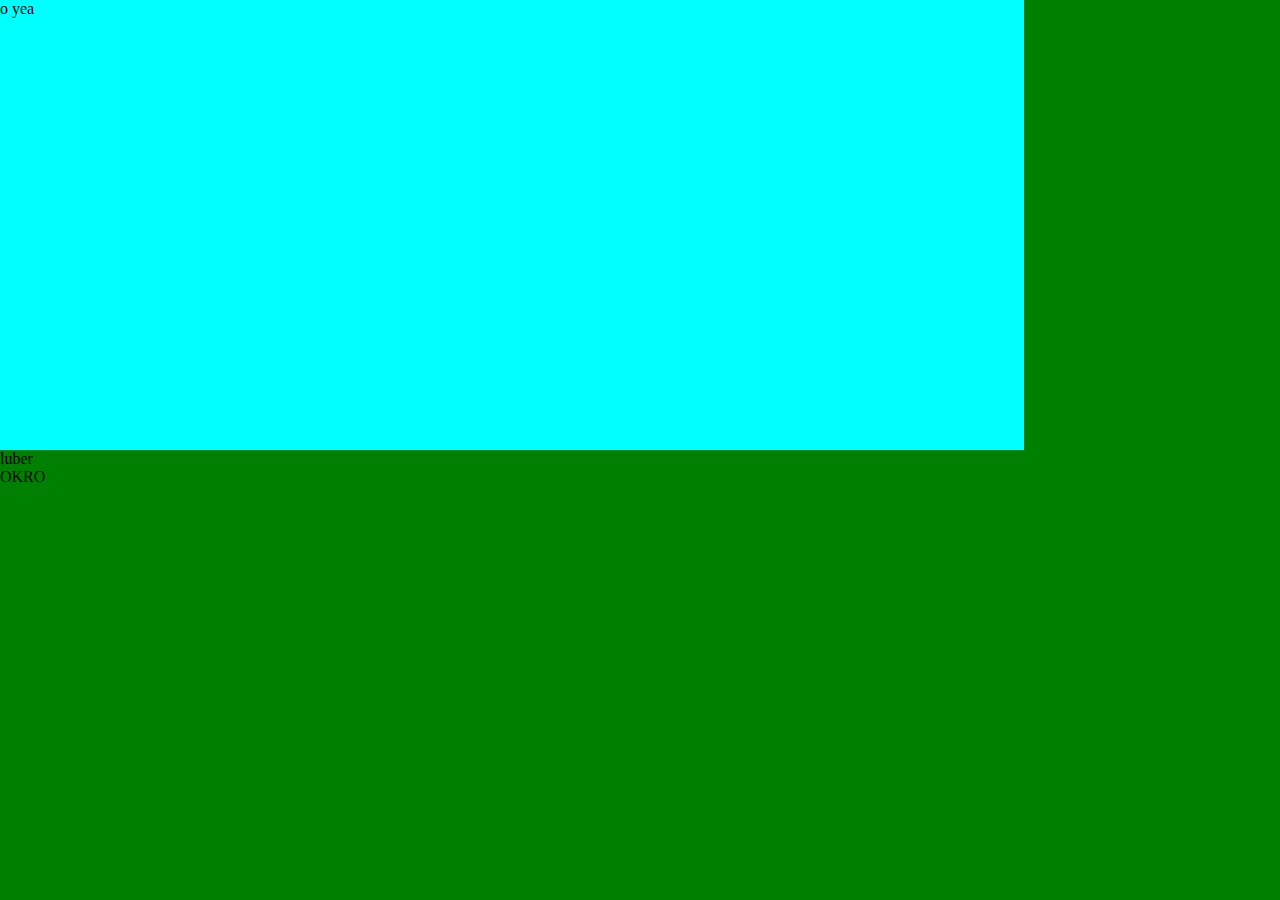
<file: t1/index.html>
<!DOCTYPE html>
<html lang="en">
<head>
    <meta charset="UTF-8">
    <meta name="viewport" content="width=device-width, initial-scale=1.0">
    <title>Document</title>
    <style>
        *{
            box-sizing: border-box;
            margin: 0;
        }
        section{
            height: 100vh;
            width: 100%;
            background-color: green;
        }
        .a1{
            height: 50%;
            width: 80%;
            background-color: aqua;
        }
    </style>
</head>
<body>
    <section>
        <div class="a1">
            o yea 
        </div>
        <div class="b1">
            luber
        </div>
        <div class="c1">
            OKRO
        </div>
    </section>
</body>
</html>
</file>
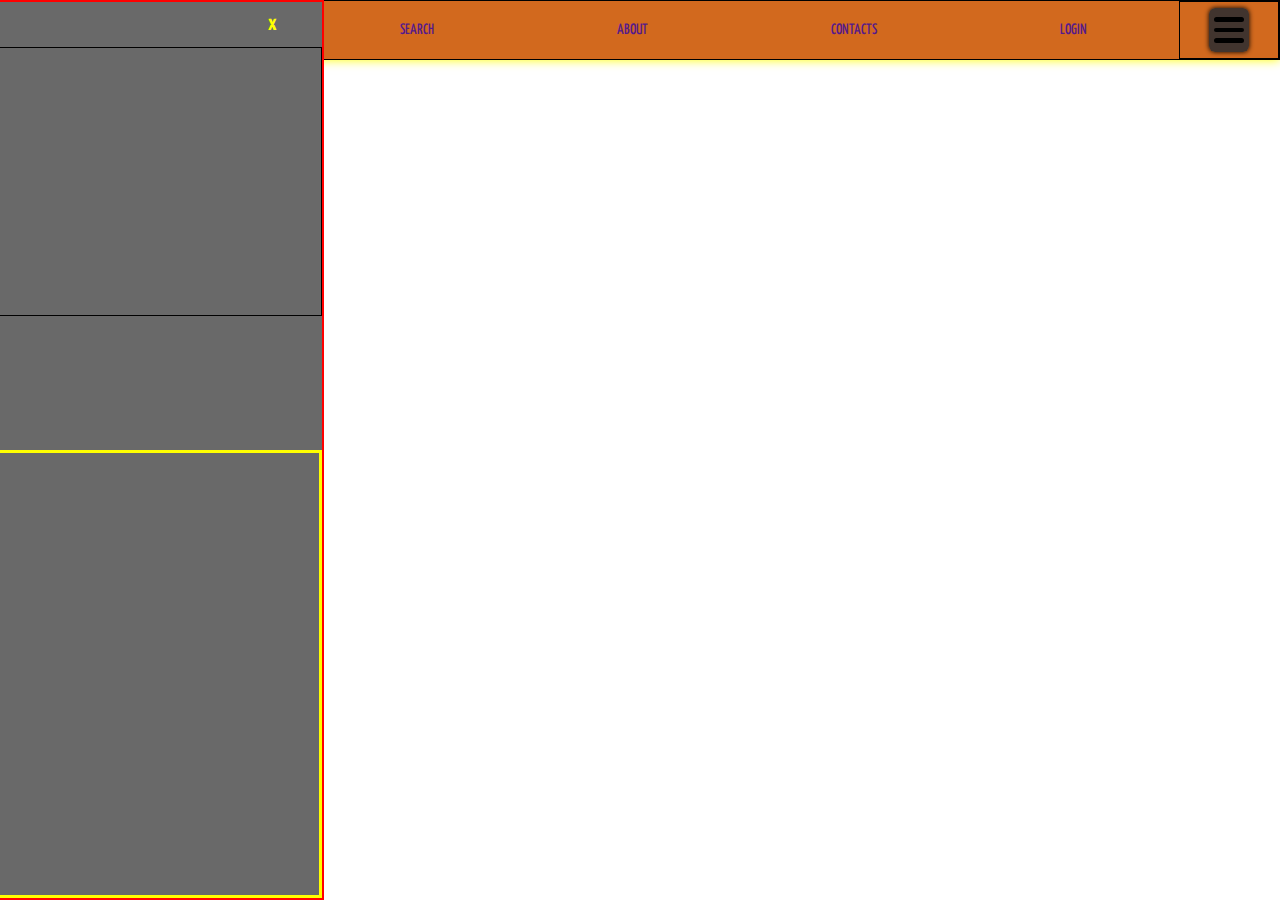
<file: t4/index.html>
<!DOCTYPE html>
<html lang="en">
<head>
    <meta charset="UTF-8">
    <meta name="viewport" content="width=device-width, initial-scale=1.0">
    <title>Doco</title>
    <!-- <link rel="preconnect" href="https://fonts.googleapis.com">
    <link rel="preconnect" href="https://fonts.gstatic.com" crossorigin>
    <link href="https://fonts.googleapis.com/css2?family=Rajdhani:wght@300;400;500;600;700&display=swap" rel="stylesheet"> -->
    <link rel="stylesheet" href="style.css">
</head>
<body>
    <nav>
        <div class="logo-container">
            <img src="pics/brisk.png" alt="" class="logo-pic">
        </div>
        <ul class="nav-list">
            <li>
                <a href="">HOME</a>
            </li>
            <li>
                <a href="">SEARCH</a>
            </li>
            <li>
                <a href="">ABOUT</a>
            </li>
            <li>
                <a href="">CONTACTS</a>
            </li>
            <li>
                <a href="">LOGIN</a>
            </li>
        </ul>
        <div class="hamburger-container">
            <div class="hamburger">
                <span></span>
                <span></span>
                <span></span>
            </div>
        </div>
    </nav>
    <div class="side-nav">
        <h2 class="hamburger2">x</h2>
        <div class="sideNav-logo-container">
            <img src="pics/brisk.png" alt="" class="sideNav-logo">
        </div>
        <h2 class="sideNav-title">NCS</h2>
        <ul class="sideNav-list">
            <li>
                <a href="">HOME</a>
            </li>
            <li>
                <a href="">SEARCH</a>
            </li>
            <li>
                <a href="">ABOUT</a>
            </li>
            <li>
                <a href="">CONTACTS</a>
            </li>
            <li>
                <a href="">LOGIN</a>
            </li>
        </ul>
    </div>
    <script src="script.js"></script>
</body>
</html>
</file>
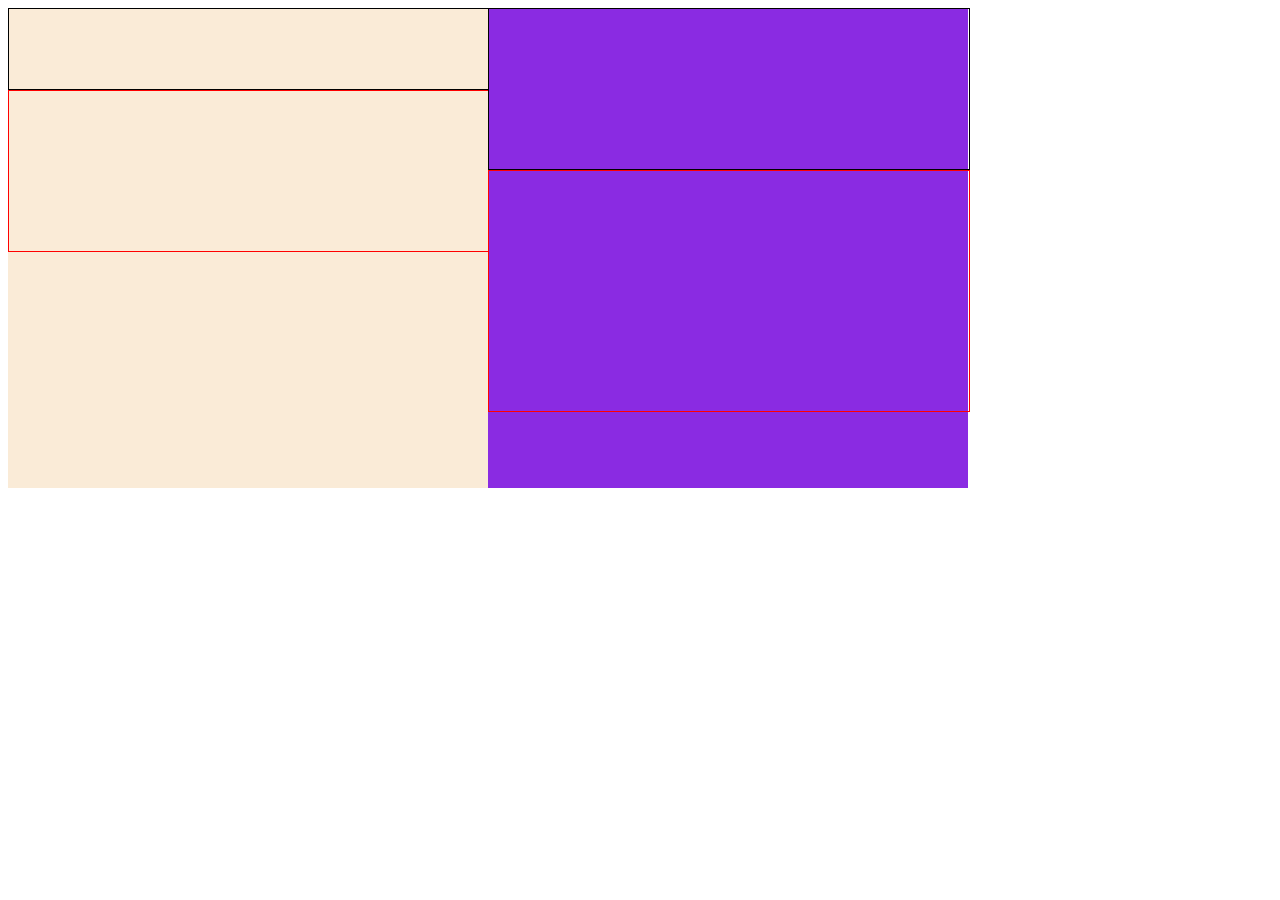
<file: t5-margin top/index.html>
<!DOCTYPE html>
<html lang="en">
<head>
    <meta charset="UTF-8">
    <meta name="viewport" content="width=device-width, initial-scale=1.0">
    <title>Document</title>
    <style>
        html{
            height: 15px;
            
        }
        body{
            display: flex;
        }
        .one{
            height: 30rem;
            width: 30rem;
            background-color: antiquewhite;
        }
        .part1{
            height: 5rem;
            width: 100%;
            border: 1px solid black;
        }
        .part2{
            height: 10rem;
            width: 100%;
            border: 1px solid red;
        }
        .two{
            height: 30rem;
            width: 30rem;
            background-color: blueviolet;
        }
        .area1{
            height: 10rem;
            width: 100%;
            border: 1px solid black;
            /* margin-top: 30px; */
            margin-top: auto;

        }
        .area2{
            height: 15rem;
            width: 100%;
            border: 1px solid red;
            /* margin-top: auto; */
            margin-bottom: 30px;
        }
    </style>
</head>
<body>
    <div class="one">
        <div class="part1"></div>
        <div class="part2"></div>
    </div>
    <div class="two">
        <div class="area1"></div>
        <div class="area2"></div>
    </div>
</body>
</html>
</file>
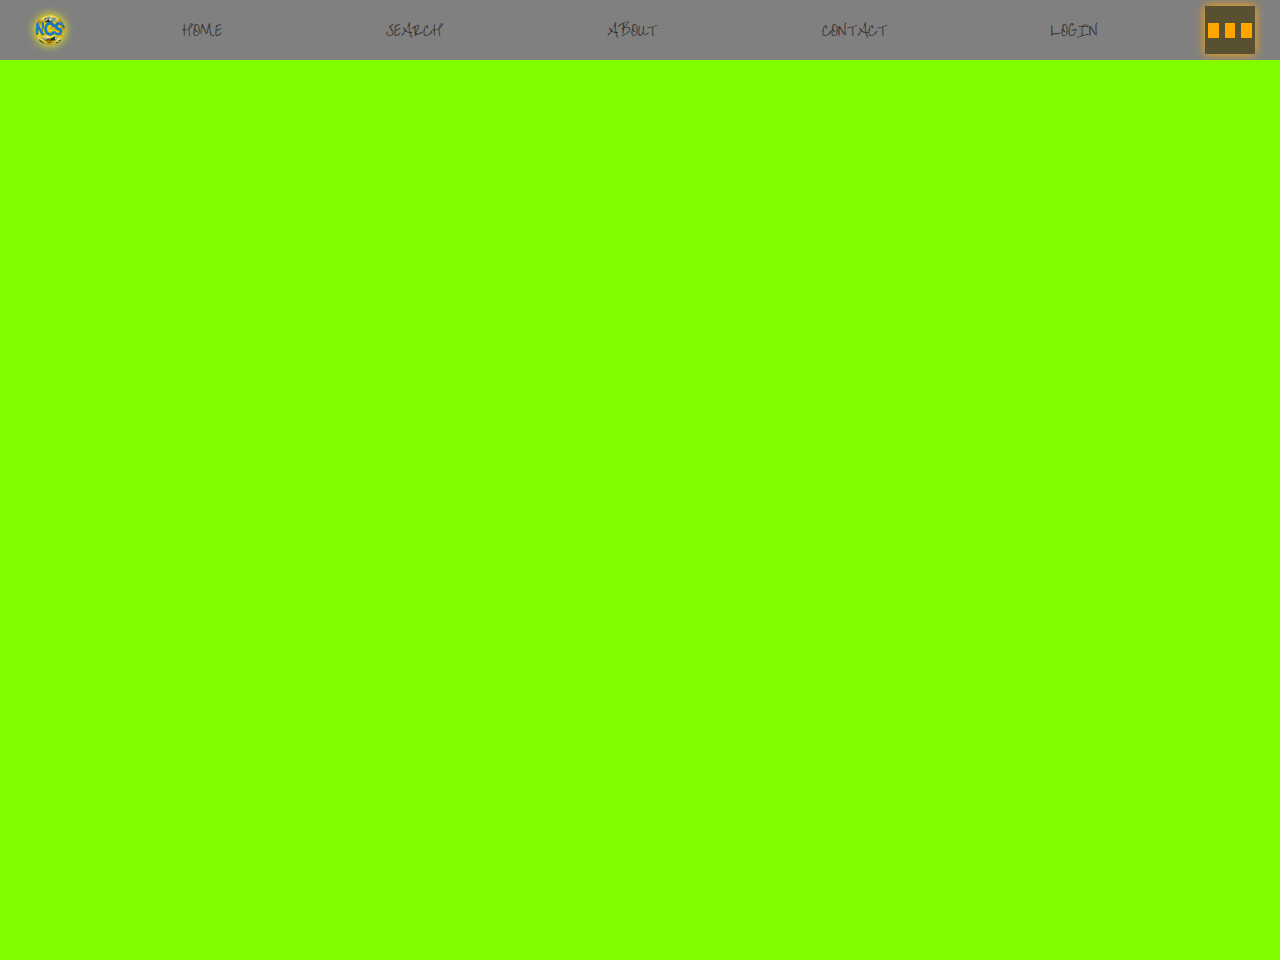
<file: t6/index.html>
<!DOCTYPE html>
<html lang="en">
<head>
    <meta charset="UTF-8">
    <meta name="viewport" content="width=device-width, initial-scale=1.0">
    <title>Document</title>
    <link rel="stylesheet" href="style.css">
</head>
<body>
    <nav>
        <div class="logo1-container">
            <img src="pics/peas.png" alt="" class="logo1">
        </div>
        <ul class="nav-list1 navvy">
            <li>
                <a href="" class="home">HOME</a>
            </li>
            <li>
                <a href="#" class="search">SEARCH</a>
            </li>
            <li>
                <a href="#" class="about">ABOUT</a>
            </li>
            <li>
                <a href="#" class="contact">CONTACT</a>
            </li>
            <li>
                <a href="#" class="login">LOGIN</a>
            </li>
        </ul>
        <div class="hamburger1-container">
            <div class="hamburger1">
                <span></span>
                <span></span>
                <span></span>
            </div>
        </div>
    </nav>
    <aside> 
        <div class="hamburger2">x</div>
        <div class="logo2-container">
            <img src="pics/peas.png" alt="" class="logo2">
        </div>
        <h2 class="title">NCS</h2>
        <ul class="nav-list2">
            <li>
                <a href="">hamburger1-container</a>
            </li>
            <li>
                <a href="">SEARCH</a>
            </li>
            <li>
                <a href="">ABOUT</a>
            </li>
            <li>
                <a href="">CONTACT</a>
            </li>
            <li>
                <a href="">LOGIN</a>
            </li>
        </ul>
    </aside>
    <section id="HOME" class="section"></section>
     <section id="SEARCH" class="section"></section>
     <section id="ABOUT" class="section"></section>
     <section id="CONTACT" class="section"></section>
     <section id="LOGIN" class="section"></section>
    <script src="script.js"></script>
    <!-- ------------------------------------- -->
     
</body>
</html>
</file>
<file: t4/style.css>
@import url('https://fonts.googleapis.com/css2?family=Rajdhani:wght@300;400;500;600;700&family=Roboto:ital,wght@0,100;0,300;0,400;0,500;0,700;0,900;1,100;1,300;1,400;1,500;1,700;1,900&family=Sankofa+Display&family=Yanone+Kaffeesatz:wght@200..700&display=swap');
*{
    padding: 0;
    margin: 0;
    box-sizing: border-box;
}
html{
    font-size: 15px;
    font-weight: 500;
    /* font-family: "Rajdhani", sans-serif; */
    /* font-family: "Sankofa Display", sans-serif; */
    font-family: "Yanone Kaffeesatz", sans-serif;
}
a{
    text-decoration: none;
}
li{
    list-style: none;
}
span{
    display: block;
}
body{
    height: auto;
    width: 100%;
    margin: 0 auto;
}
.logo-pic{
    height: 2rem;
    width: 2rem;
    border-radius: .5rem;
    box-shadow: 0 0 10px yellow;
}
.logo-container{
    height: 100%;
    width: 100px;
    border: 1px solid black;
    display: flex;
    align-items: center;
    justify-content: center;
}
.nav-list{
    height: 100%;
    flex-grow: 1;
    display: flex;
    align-items: center;
    justify-content: space-around;
    /* width: ; */
}
.hamburger-container{
    height: 100%;
    width: 100px;
    border: 1px solid black;
    display: flex;
    align-items: center;
    justify-content: center;
}
.hamburger{
    height: 80%;
    width: 40%;
    background-color: rgba(52, 48, 48, 0.921);
    border-radius: .4rem;
    box-shadow: 0 0 5px black;
    display: flex;
    flex-direction: column;
    align-items: center;
    justify-content: center;
}
.hamburger span{
    height: .3rem;
    width: 2rem;
    background-color: black;
    margin: .2rem 0;
    border-radius: .3rem;
}
nav{
    display: flex;
    align-items: center;
    justify-content: center;
    height: 4rem;
    width: 100%;
    border: 1px solid black;
    box-shadow: 0 0 10px yellow;
    background-color: chocolate;
}
/* ------------------------------------------------ */

.side-nav{
    position: absolute;
    left: -700px;
    top: 0;
    height: 100vh;
    width: 80%;
    background-color: dimgrey;
    border: 2px solid red;
    transition: left .5s ease-out;
}
.side-nav.active{
    background-color: orange;
    left: 0;
}
.hamburger2{
    color: yellow;
    height: 5%;
    width: 100%;
    display: flex;
    align-items: center;
    justify-content:end;
    padding: 0 3rem;
}
.sideNav-logo-container{
    height: 30%;
    width: 100%;
    border: 1px solid black;
    display: flex;
    align-items: center;
    justify-content: center;
}
.sideNav-logo{
    height: 2rem;
    width: 2rem;
    border-radius: .4rem;
    box-shadow: 0 0 5px yellow;
}
.sideNav-title{
    height: 15%;
    color: yellow;
    display: flex;
    align-items: center;
    justify-content: center;
    /* margin: 2rem; */
}
.sideNav-list{
    /* height: 100%; */
    height: 50%;
    margin-top: auto;
    /* width: 100%; */
    border: 3px solid yellow;
    display: flex;
    flex-direction: column;
    align-items: center;
    justify-content: center;
    flex-grow: 2;
}
</file>
<file: t6/style.css>
@import url('https://fonts.googleapis.com/css2?family=Over+the+Rainbow&family=Rajdhani:wght@300;400;500;600;700&family=Roboto:ital,wght@0,100;0,300;0,400;0,500;0,700;0,900;1,100;1,300;1,400;1,500;1,700;1,900&family=Sankofa+Display&family=Yanone+Kaffeesatz:wght@200..700&display=swap');

*{
    margin: 0;
    padding: 0;
    box-sizing: border-box;
}
html{
    font-size: 15px;
    font-family: "Over the Rainbow", cursive;
}
body{
    height: auto;
    width: 100%;
    margin: 0 auto;
}

a{
    text-decoration: none;
}
li{
    list-style: none;
}
nav{
    height: 4rem;
    width: 100%;
    display: flex;
    align-items: center;
    justify-content: center;
    color: orange;
    background-color: gray;
}
.logo1-container{
    height: 100%;
    width: 100px;
    display: flex;
    align-items: center;
    justify-content: center;
}
.logo1{
    height: 2rem;
    width: 2rem;
    border-radius: 50%;
    box-shadow: 0 0 10px yellow;
}
.nav-list1{
    height: 100%;
    flex-grow: 1;
    display: flex;
    align-items: center;
    justify-content: space-around;
}
.nav-list1 a{
    display: block; /*     */
    color: rgb(57, 50, 50);
    /* border: 1px solid black; */
    border-radius: .4rem;
    margin: .5rem 0 .5rem 0;
    transition: .4s ease;
    padding: 0 1rem 0 1rem;
}
.nav-list1 a:hover{
    color: yellow;
    box-shadow: 0 0 10px yellow;
}
.hamburger1-container{
    height: 100%;
    width: 100px;
    display: flex;
    align-items: center;
    justify-content: center;
}
.hamburger1{
    height: 80%;
    width: 50%;
    background-color: rgb(89, 79, 49);
    box-shadow: 0 0 10px orange;
    display: flex;
    align-items: center;
    justify-content: center;
}
.hamburger1 span{
    display: block;
    height: 1rem;
    width: 3rem;
    background-color: orange;
    margin: .2rem;
}
/*  */
aside{
    position: absolute;
    top: 0;
    left: -50rem;
    height: 100vh;
    width: 50%;
    border: 1px solid black;
    background-color: darkgrey;
    transition: .3s ease-in;
}
aside.active{
    left: 0;
}
.hamburger2{
    height: 4rem;
    width: 100%;
    display: flex;
    align-items: center;
    justify-content: flex-end;
    border: 1px solid black;
    font-size: 3rem;
    padding: 0 1rem 0 0;
}
.logo2-container{
    height: 10rem;
    width: 100%;
    display: flex;
    align-items: center;
    justify-content:center;
    border: 1px solid black;

}
.logo2{
    height: 4rem;
    width: 4rem;
    border-radius: 50%;
    /* border: .5px solid rgba(0, 0, 0, 0.174); */
    box-shadow: 0 0 10px yellow;
}
.title{
    height: 4rem;
    width: 100%;
    display: flex;
    align-items: center;
    justify-content: center;
}
.nav-list2{
    height: auto;
    width: 100%;
    /* border: 3px solid rgb(33, 141, 76); */
    display: flex;
    flex-direction: column;
    align-items: center;
    justify-content: center;
    font-size: 2rem;
}
.nav-list2 a{
    display: block; /*     */
    color: rgb(57, 50, 50);
    /* border: 1px solid black; */
    margin: .5rem 0 .5rem 0;
}
.nav-list2 a:hover{
    color: yellow;
    box-shadow: 0 0 10px yellow;
}
/* ------------------------------------- */

#HOME{
    height: 100vh;
    width: 100%;
    background-color: chartreuse;

}
#SEARCH{
    height: 100vh;
    width: 100%;
    background-color:aqua;
    display: none;
}
#ABOUT{
    height: 100vh;
    width: 100%;
    background-color: rgb(210, 72, 30);
    display: none;
}
#CONTACT{
    height: 100vh;
    width: 100%;
    background-color: rgb(221, 255, 0);
    display: none;
}
#LOGIN{
    height: 100vh;
    width: 100%;
    background-color:lightslategrey;
    display: none;
}
</file>
